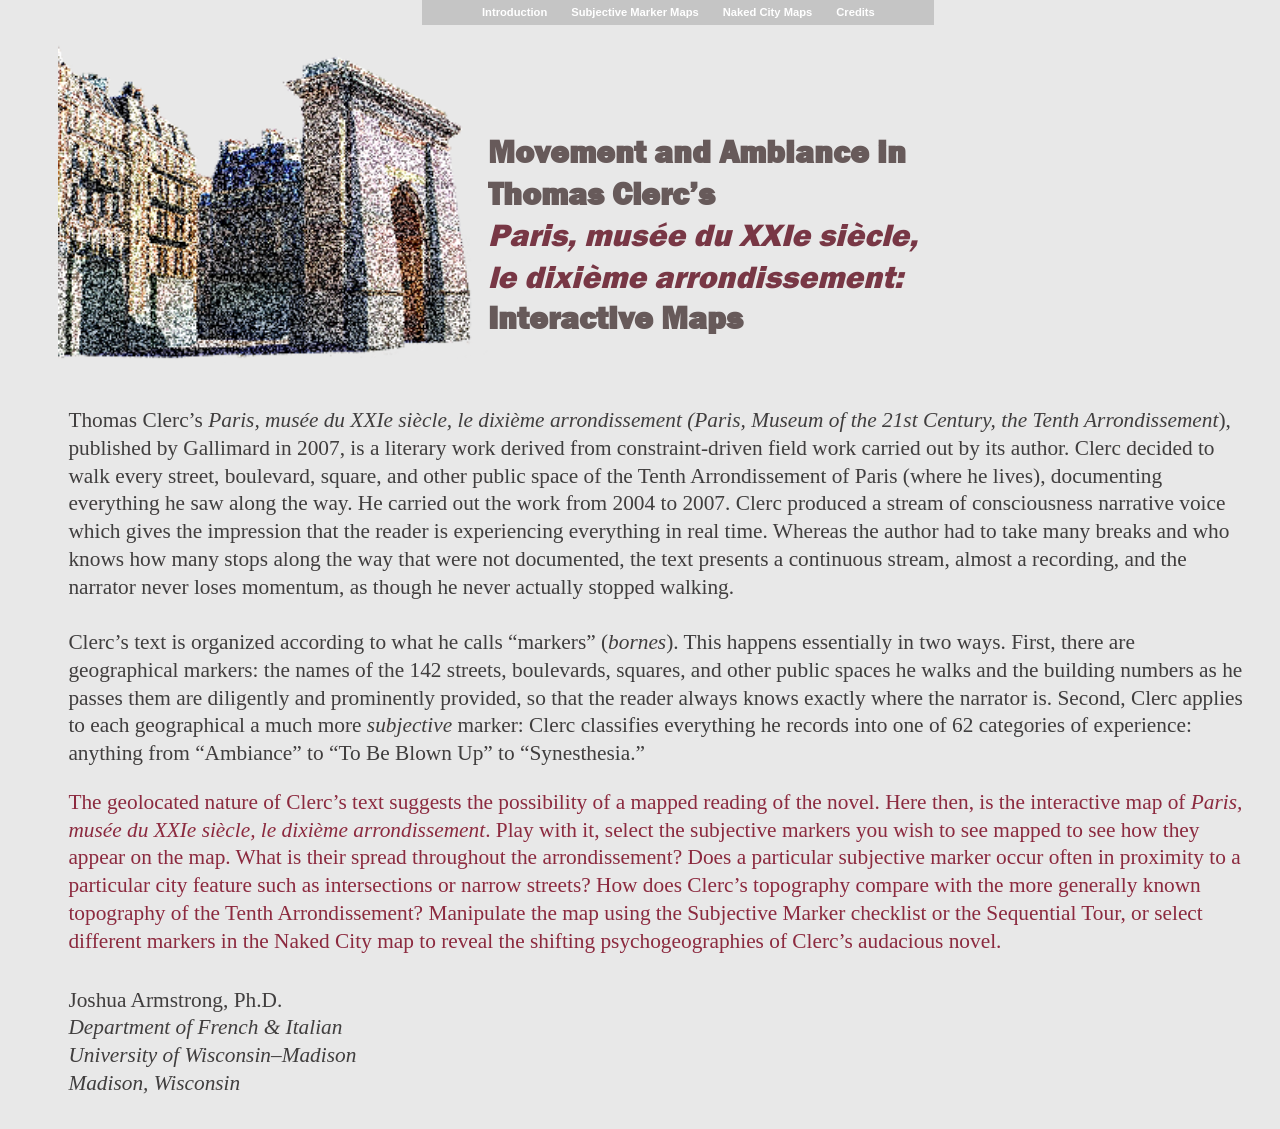
<file: index.html>
<!doctype html>
<html>
<head>
<meta charset="utf-8">
<link rel="shortcut icon" href="img/arch_cropped2.png">
<title>10th Arrondissement Welcome</title>


<link href="css/introstyle.css" rel="stylesheet" type="text/css">

</head>

<body>

	<header>
		<div class="nav">
	      <ul>
            <li class="index"><a href="index.html">Introduction</a></li>
            <li class="map1"><a href="map1.html">Subjective Marker Maps</a></li>
             <li class="map2"><a href="map2.html">Naked City Maps</a></li>
            <li class="credits"><a href="credits.html">Credits</a></li>	      </ul>
		</div>
	</header>

	<div class="img">
		<img src="img/revised_intro_image.png" alt="Image of buildings in the 10th Arrondissement:"/>
	</div>

	<h1>Movement and Ambiance in Thomas&nbsp;Clerc’s <br>
	  <em class="title">Paris, musée du XXIe&nbsp;siècle, <br>
	    le dixième arrondissement:</em><br>Interactive Maps</h1>

		<p>Thomas Clerc&rsquo;s <em>Paris,  musée du XXIe siècle, le dixième arrondissement (Paris, Museum of the 21st  Century, the Tenth Arrondissement</em>), published by Gallimard in 2007, is a literary work derived from constraint-driven field work carried out by its author. Clerc decided to walk every street, boulevard, square, and other public space of the Tenth Arrondissement of Paris (where he lives), documenting  everything he saw along the way. He carried out the work from 2004 to 2007. Clerc produced a stream of consciousness narrative voice which gives the  impression that the reader is experiencing everything in real time. Whereas the author had to take many breaks and who knows how many stops along the way that  were not documented, the text presents a continuous stream, almost a recording, and the narrator never loses momentum, as though he never actually stopped  walking.<br><br>

		Clerc&rsquo;s text is organized according to what he calls  &ldquo;markers&rdquo; (<em>bornes</em>). This happens essentially in two ways. First, there are geographical markers: the names of the 142 streets, boulevards, squares, and other public spaces he walks and the  building numbers as he passes them are diligently and prominently provided, so that the reader always knows exactly where the narrator is. Second, Clerc  applies to each geographical a much more <em>subjective</em> marker: Clerc classifies everything he records into one of 62 categories of  experience: anything from &ldquo;Ambiance&rdquo; to &ldquo;To Be Blown Up&rdquo; to &ldquo;Synesthesia.&rdquo;</p>
		
		<p class="emphasis">The geolocated nature of Clerc&rsquo;s text suggests  the possibility of a mapped reading of the novel. Here then, is the interactive map of <em>Paris, musée du XXIe siècle, le dixième  arrondissement</em>. Play with it, select the subjective markers you wish to see mapped to see how they appear on the  map. What is their spread throughout the arrondissement? Does a particular subjective marker occur often in proximity to a particular city feature such as  intersections or narrow streets? How does Clerc&rsquo;s topography compare with the more generally known topography of the Tenth Arrondissement? Manipulate the map using the Subjective Marker checklist or the Sequential Tour, or select different markers in the Naked City map to reveal the shifting psychogeographies of Clerc&rsquo;s audacious novel.</p>

	<div class="signature">
		<p class="signature">Joshua Armstrong, Ph.D.<br>
		<i>Department of French & Italian<br>
		University of Wisconsin&ndash;Madison<br>
		Madison, Wisconsin</i>
		</p>
	</div>



</body>

<script src='js/jquery.js'></script> 
<script src='js/mapbox.js'></script>
<script src="http://d3js.org/d3.v3.min.js" charset="utf-8"></script>
<script src='js/jquery.multiple.select.js'></script>
<script src='js/intro.js'></script>

</html>
</file>
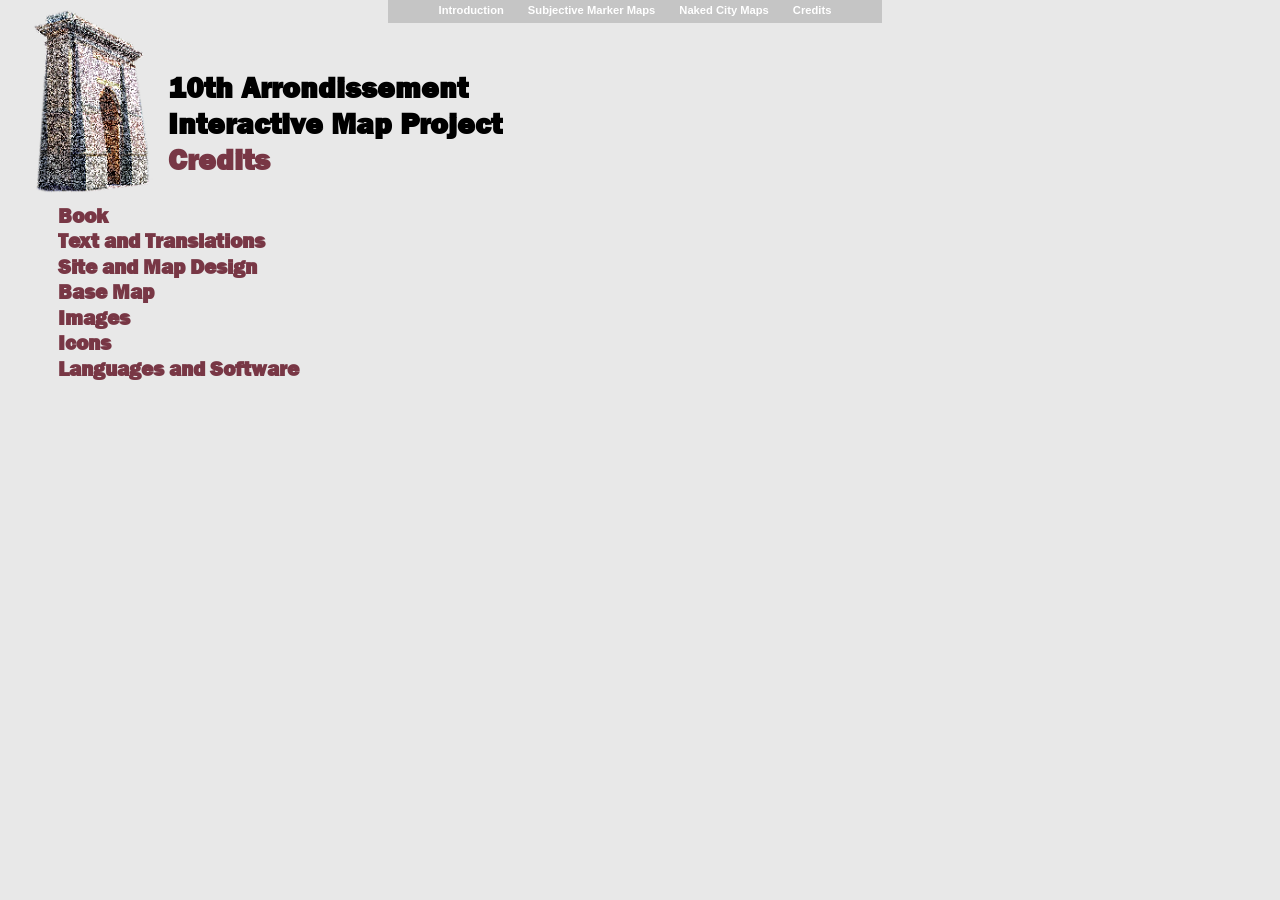
<file: credits.html>
<!doctype html>

<html>

<head>
  <meta charset="utf-8">
  <link href="css/creditsstyle.css" rel="stylesheet" type="text/css">

  <link rel="shortcut icon" href="img/arch_cropped2.png">
  <title>Credits</title>
</head>

<body>

    <header>
    	<div class="nav">
          <ul>
              <li class="index"><a href="index.html">Introduction</a></li>
              <li class="map"><a href="map1.html">Subjective Marker Maps</a></li>
              <li class="satmap"><a href="map2.html">Naked City Maps</a></li>
              <li class="credits"><a href="credits.html">Credits</a></li>       
          </ul>
    	</div>
    </header>

      <div id="banner">
        	<img src="img/rev_arch_cropped.png" alt="Image of an arch in the 10th Arrondissement"/>
        	<h1>10th Arrondissement<br>
        		Interactive Map Project<p class=emphasis>Credits</p></h1>
      </div>

      <div id="text">

      <dl class="accordion">

          <dt><a href=""><h2>Book</h2></a></dt>
          <dd>Thomas Clerc&rsquo;s book <em>Paris, musée du XXIe siècle: Le dixième arrondissement</em> was published in 2007 by <a href="http://www.gallimard.fr/" target="_blank" class="link">L&rsquo;Arbal&egrave;te Gallimard</a>, which holds the copyright. It is also available through <a href="http://www.amazon.fr/Paris-mus%C3%A9e-XXIe-si%C3%A8cle-arrondissement/dp/2070784851" target="_blank" class="link">Amazon France</a>.</dd>

          <dt><a href=""><h2>Text and Translations </h2></a></dt>
          <dd><a href="http://frit.wisc.edu/people/faculty/joshua-armstrong" target="_blank" class="link">Joshua Armstrong</a> conceived this project and also provided  the text and translations. Dr. Armstrong is an assistant professor in the <a href="http://frit.wisc.edu/" target="_blank" class="link">Department of French &amp; Italian</a> at the <a href="http://www.wisc.edu/" target="_blank" class="link">University of Wisconsin‒Madison</a>.</dd>

          <dt><a href=""><h2>Site and Map Design</h2></a></dt>
          <dd>Dean Olsen designed and built this project in winter 2014 to fulfill requirements for the GIS Certificate Program at the University of Wisconsin‒Madison. This project is based on work done by Dean, Adam Gile, and Sijia (Scarlett) Zhang for Geography 575: &ldquo;Interactive Cartography  &amp; Geovisualization,&rdquo; a course offered in the <a href="http://www.geography.wisc.edu/" target="_blank" class="link">Department of  Geography</a>.  The course was taught by <a href="http://www.geography.wisc.edu/faculty/roth/index.php" target="_blank" class="link">Robert Roth</a> and assisted by Carl Sack, a Ph.D.  candidate in the department. Dr. Roth also served as faculty advisor to this project. Design advice and counsel was provided by Tanya Buckingham and the good people of the <a href="http://www.geography.wisc.edu/cartography/" target="_blank" class="link">UW Cartography Lab</a>. Last but most certainly not least, many thanks to Gregg Nestel for his help with the trickier aspects of the coding.</dd>

          <dt><a href=""><h2>Base Map</h2></a></dt>
          <dd>The underlying base maps&rsquo; copyright is held by <a href="https://www.mapbox.com/about/maps/" target="_blank" class="link">Mapbox</a> and <a href="https://www.openstreetmap.org/copyright" target="_blank" class="link">Open Street Maps</a>. </dd>

          <dt><a href=""><h2>Images</h2></a></dt>
          <dd>The images used are details from the cover photo of Clerc&rsquo;s book and then manipulated in Photoshop. No photographer was credited.</dd>

          <dt><a href=""><h2>Icons</h2></a></dt>
          <dd>The &ldquo;VCR&rdquo; icons are made by <a href="http://www.flaticon.com/" target="_blank" class="link">Freepick</a>.</dd>

          <dt><a href=""><h2>Languages and Software</h2></a></dt>
          <dd>This project was written using the resources of Javascript, JQuery, Leaflet, HTML, and CSS. Among the software packages employed in its creation were Mapbox and Adobe&rsquo;s Dreamweaver, Fireworks, Illustrator, and Photoshop, all in their CC versions. In addition, Github, Sublime Text 2, Notepad++, and Prepros were invaluable tools.</dd>
      </dl>
      </text>


  <script src='js/jquery.js'></script> 
  <script src='js/mapbox.js'></script>
  <script src="http://d3js.org/d3.v3.min.js" charset="utf-8"></script>
  <script src='js/jquery.multiple.select.js'></script>
  <script src='js/credits.js'></script>

</body>

</html>
</file>
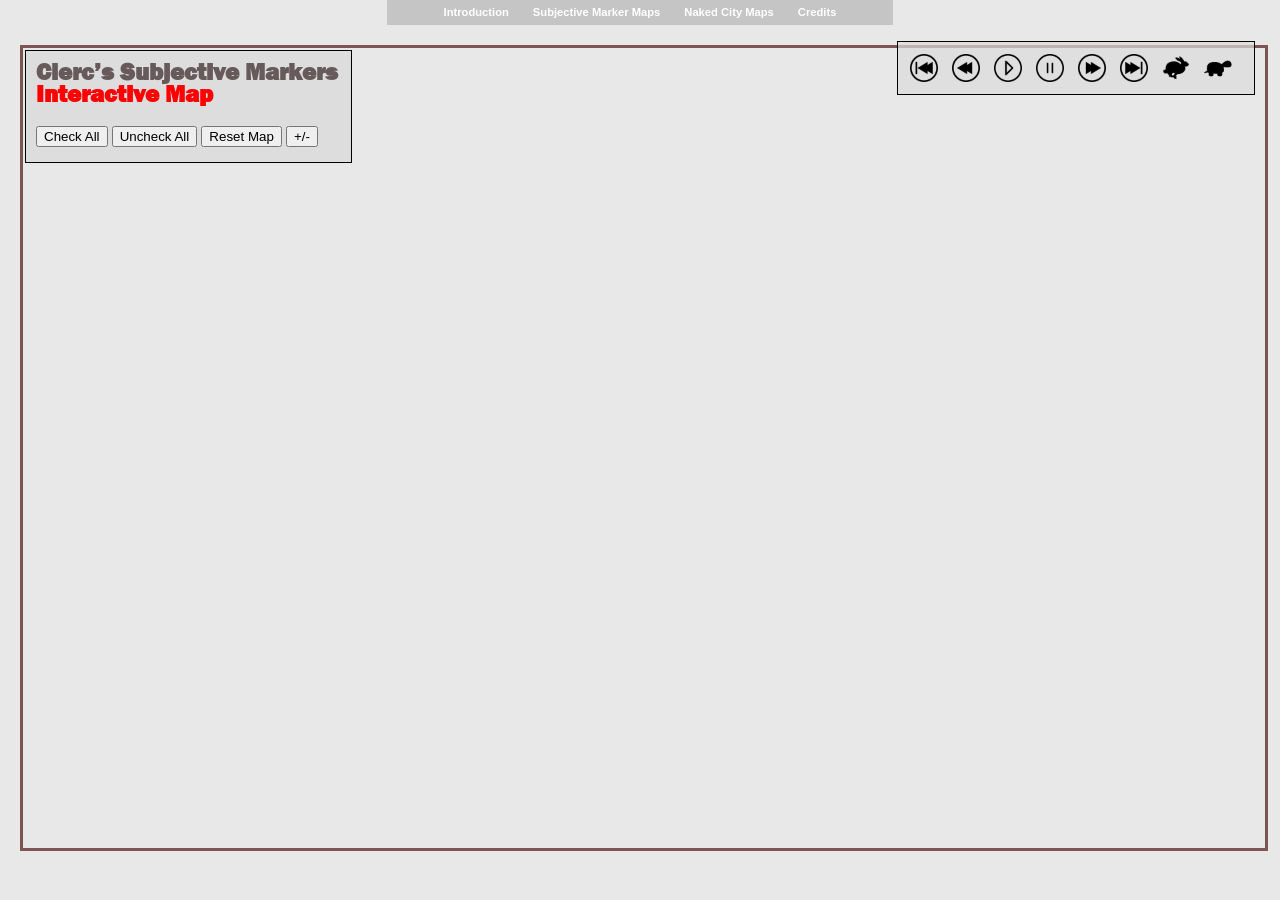
<file: map1.html>
<!DOCTYPE html>

<html>
    
<head>
    <meta charset="UTF-8">
    <link rel="shortcut icon" href="img/arch_cropped2.png">
    <title>SM Maps</title>
        
    <meta name='viewport' content='initial-scale=1,maximum-scale=1,user-scalable=no' />

    <link href='https://api.tiles.mapbox.com/mapbox.js/v2.1.5/mapbox.css' rel='stylesheet' />
    <link rel="stylesheet" href="css/multiple-select.css"/>
    <link rel="stylesheet" href="css/map1style.css"/>

    <script src='js/jquery.js'></script> 
    <script src='https://api.tiles.mapbox.com/mapbox.js/v2.1.5/mapbox.js'></script>
    <script src="http://d3js.org/d3.v3.min.js" charset="utf-8"></script>
    <script src='js/jquery.multiple.select.js'></script>
    <script src='js/map1.js'></script>
</head>

<body>
    <header>
        <div class="nav">
            <ul>
                <li class="index"><a href="index.html">Introduction</a></li>
                <li class="map"><a href="map1.html">Subjective Marker Maps</a></li>
                <li class="satmap"><a href="map2.html">Naked City Maps</a></li>
                <li class="credits"><a href="credits.html">Credits</a></li> 
            </ul>      
        </div>
    </header>    

    <div id="menu">
        <div class="mheader">
            <h2>Clerc&#8217;s Subjective Markers
            <span style= "color:red">Interactive Map</span></h2>

            <button id = "checkAllBtn" class= "button">Check All</button>
            <button id = "uncheckAllBtn" class= "button">Uncheck All</button>
            <button id = "resetMapBtn" class= "button">Reset Map</button>
            <button id = "minButton" class= "buttonMin">+/-</button>
            <!-- <br></br> -->
            <p id="checkedNum"></p>            
        </div>
        <div id="SubjectiveMarkers" class="scroll" style= "display: none"> 
        </div>
    </div>

    <div id='map'>
    </div>
 
    <div id='leaflet-bottom leaflet-left'>
    </div>

    <!--vcr controls-->
    <div id="vcr-controls">
        <!-- <a class="title">Control Timeline<br></a> -->
        <a class="vcr back-full"><img src="img/skip-back.png" alt="back full"/></a>
        <a class="vcr back"><img src="img/step-back.png" alt="back"/></a>
        <a class="vcr play"><img src="img/play.png" alt="play"/></a>
        <a class="vcr pause"><img src="img/pause.png" alt="pause"/></a>
        <a class="vcr step"><img src="img/step-ahead.png" alt="forward"/></a>
        <a class="vcr step-full"><img src="img/skip-full.png" alt="step full"/></a>
        <a class="vcr faster"><img src="img/faster.png" alt="Increase Speed"/></a>
        <a class="vcr slower"><img src="img/slower.png" alt="Decrease Speed"/></a>
    </div>
</body>

</html>
</file>
<file: css/introstyle.css>
/*CSS styl sheet for intro page*/

@charset "utf-8";

@font-face {
  font-family: Franklin Gothic Heavy;
  src: url(franklin_gothic_heavy.ttf);
}
.clr {
  clear:both;
}


.nav ul {
  list-style: none;
  background-color: rgba(58,55,55,.2);
  text-align: center;
  padding-right: 1px;
  padding-left: 1px;
  margin-top: -3%;
  margin-right: 30%;
  margin-left: 30%;
}

.nav li {
  font-family: arial;
  font-weight: bolder;
  font-size: .7em;
  line-height: 25px;
  height: 25px;
  margin-bottom: 0px;
}
 
.nav a {
  text-decoration: none;
  color: #ffffff;
  display: block;
  transition: .3s background-color;
}
 
.nav a:hover {
  background-color: #783745;
  padding-right: 10px;
  padding-left: 10px;
}
 
.nav a:active {
  background-color: #783745;
  color: #000000;
  cursor: default;
}

.nav li {
    display: inline-block;
    margin-right: 10px;
    margin-left: 10px;
  }


/*entire page*/
body {
	width: 100%;
	color: #574B4D;
	margin: 3%;
	background-color: #E8E8E8;
	margin-right: 30px;
	background-size: contain;
}

/*narrative text*/
body p {
	font-size: 16pt;
	line-height: 130%;
	color: #403E3E;
	margin-left: 20px;
	margin-right: 60px;
	display: inline-block;
	padding: 10px;
	visibility: hidden;
	font-family: arapey;
	font-style: normal;
	font-weight: 400;
}

img {
	float: left;
	margin-left: 20px;
	width: 430px;
	height: 335px;
	visibility: hidden;
}

h1 {
	font-family: Franklin Gothic Heavy;
	font-size: 24pt;
	color: #675A5A;
	width: 40%;
	float: left;
	margin-top: 90px;
	line-height: 130%;
	visibility: hidden;
}

/*changes color of book's title*/
.title {
	color: #783745;
	font-weight: 400;
	font-size: 24pt;
}

/*colors text */
.emphasis {
	color: #8C2A3F;
	margin-top: -20px;
}

/*Josh's signature block*/
.signature {
	font-size: 16pt;
	margin-top: -5px;
	float: left;
	width: 600px;
}
</file>
<file: css/creditsstyle.css>
/*CSS style sheet for credits page*/

@font-face {
  font-family: Franklin Gothic Heavy;
  src: url(franklin_gothic_heavy.ttf);
}
.clr {
  clear:both;
}


.nav ul {
  list-style: none;
  background-color: rgba(58,55,55,.2);
  text-align: center;
  padding-right: 1px;
  padding-left: 1px;
  margin-top: -20px;
  margin-right: 30%;
  margin-left: 30%;
}

.nav li {
  font-family: arial;
  font-weight: bolder;
  font-size: .7em;
  line-height: 25px;
  height: 25px;
  margin-bottom: 0px;
}
 
.nav a {
  text-decoration: none;
  color: #ffffff;
  display: block;
  transition: .3s background-color;
}
 
.nav a:hover {
  background-color: #783745;
  padding-right: 10px;
  padding-left: 10px;
}
 
.nav a.active {
  background-color: #783745;
  color: #000000;
  cursor: default;
}

.nav li {
    display: inline-block;
    margin-right: 10px;
    margin-left: 10px;
  }

img {
    width: 125px;
    margin-top: -30px;
    position: absolute;
    float: left;
    margin-left: 10px;
}

    
h1 {
  font-family: Franklin Gothic Heavy;
  font-size: 30px;
  position: absolute;
  float: right;
  top: 50px;
  margin-left: 150px;
  font-style: normal;
  line-height: 120%;
  visibility: hidden;
}

h1 .emphasis {
  color: #783745;
  margin-top: 0px;
}

h2 {
	font-family: Franklin Gothic Heavy;
	font-size: 16pt;
  line-height: 130%;
	text-align: left;
  width: 80%;
	margin-bottom: -20px;
	color: #783745;
	position: relative;
  text-decoration: none;
  visibility: hidden;
}

body {
	font-style: normal;
	padding-top: 10px;
	padding-right: 20px;
	padding-left: 10px;
  background-color: #E8E8E8;
/*  visibility: hidden;
*/}

#text {
  font-size: 14pt;
  line-height: 130%;
	margin-top: 180px;
	margin-left: 40px;
	margin-right: 20px;
}

.link {
	color: #783745;
}

.accordion {
  z-index: 20;
  margin-right: 6%;
}

dt {
    color: black;
    margin-top: 10px;
    margin-bottom: 10px;
    font-size: 14pt;
}

dd {
  border-left: thin solid black;
  padding: 10px;
  top:40px;
}


dt a{
  text-decoration: none;
  top: 0px;
  margin-top: -20px;
}

dd .active {
  font-size: 14px;
  color: black;
}

.accordian a {
    display: block;
    color: black;
    text-decoration: none;
}
   
dd {
     position: relative;
     top: 10px;
}
</file>
<file: css/multiple-select.css>
/**
 * @author zhixin wen <wenzhixin2010@gmail.com>
 */

.ms-parent {
    display: inline-block;
    position: relative;
    vertical-align: middle;
}

.ms-choice {
    display: block;
    width: 100%;
    height: 26px;
    padding: 0;
    overflow: hidden;
    cursor: pointer;
    border: 1px solid #aaa;
    text-align: left;
    white-space: nowrap;
    line-height: 26px;
    color: #444;
    text-decoration: none;
    -webkit-border-radius: 4px;
    -moz-border-radius: 4px;
    border-radius: 4px;
    background-color: #fff;
}

.ms-choice.disabled {
    background-color: #f4f4f4;
    background-image: none;
    border: 1px solid #ddd;
    cursor: default;
}

.ms-choice > span {
    position: absolute;
    top: 0;
    left: 0;
    right: 20px;
    white-space: nowrap;
    overflow: hidden;
    text-overflow: ellipsis;
    display: block;
    padding-left: 8px;
}

.ms-choice > span.placeholder {
    color: #999;
}

.ms-choice > div {
    position: absolute;
    top: 0;
    right: 0;
    width: 20px;
    height: 25px;
    background: url('multiple-select.png') left top no-repeat;
}

.ms-choice > div.open {
    background: url('multiple-select.png') right top no-repeat;
}

.ms-drop {
    width: 100%;
    overflow: hidden;
    display: none;
    margin-top: -1px;
    padding: 0;
    position: absolute;
    z-index: 1000;
    background: #fff;
    color: #000;
    border: 1px solid #aaa;
    -webkit-border-radius: 4px;
    -moz-border-radius: 4px;
    border-radius: 4px;
}

.ms-drop.bottom {
    top: 100%;
    -webkit-box-shadow: 0 4px 5px rgba(0, 0, 0, .15);
    -moz-box-shadow: 0 4px 5px rgba(0, 0, 0, .15);
    box-shadow: 0 4px 5px rgba(0, 0, 0, .15);
}

.ms-drop.top {
    bottom: 100%;
    -webkit-box-shadow: 0 -4px 5px rgba(0, 0, 0, .15);
    -moz-box-shadow: 0 -4px 5px rgba(0, 0, 0, .15);
    box-shadow: 0 -4px 5px rgba(0, 0, 0, .15);
}

.ms-search {
    display: inline-block;
    margin: 0;
    min-height: 26px;
    padding: 4px;
    position: relative;
    white-space: nowrap;
    width: 100%;
    z-index: 10000;
}

.ms-search input {
    width: 100%;
    height: auto !important;
    min-height: 24px;
    padding: 0 20px 0 5px;
    margin: 0;
    outline: 0;
    font-family: sans-serif;
    font-size: 1em;
    border: 1px solid #aaa;
    -webkit-border-radius: 0;
    -moz-border-radius: 0;
    border-radius: 0;
    -webkit-box-shadow: none;
    -moz-box-shadow: none;
    box-shadow: none;
    background: #fff url('multiple-select.png') no-repeat 100% -22px;
    background: url('multiple-select.png') no-repeat 100% -22px, -webkit-gradient(linear, left bottom, left top, color-stop(0.85, white), color-stop(0.99, #eeeeee));
    background: url('multiple-select.png') no-repeat 100% -22px, -webkit-linear-gradient(center bottom, white 85%, #eeeeee 99%);
    background: url('multiple-select.png') no-repeat 100% -22px, -moz-linear-gradient(center bottom, white 85%, #eeeeee 99%);
    background: url('multiple-select.png') no-repeat 100% -22px, -o-linear-gradient(bottom, white 85%, #eeeeee 99%);
    background: url('multiple-select.png') no-repeat 100% -22px, -ms-linear-gradient(top, #ffffff 85%, #eeeeee 99%);
    background: url('multiple-select.png') no-repeat 100% -22px, linear-gradient(top, #ffffff 85%, #eeeeee 99%);
}

.ms-search, .ms-search input {
    -webkit-box-sizing: border-box;
    -khtml-box-sizing: border-box;
    -moz-box-sizing: border-box;
    -ms-box-sizing: border-box;
    box-sizing: border-box;
}

.ms-drop ul {
    overflow: auto;
    margin: 0;
    padding: 5px 8px;
}

.ms-drop ul > li {
    list-style: none;
    display: list-item;
    background-image: none;
    position: static;
}

.ms-drop ul > li .disabled {
    opacity: .35;
    filter: Alpha(Opacity=35);
}

.ms-drop ul > li.multiple {
    display: block;
    float: left;
}

.ms-drop ul > li.group {
    clear: both;
}

.ms-drop ul > li.multiple label {
    width: 100%;
    display: block;
    white-space: nowrap;
    overflow: hidden;
    text-overflow: ellipsis;
}

.ms-drop ul > li label {
    font-weight: normal;
    display: block;
    white-space: nowrap;
}

.ms-drop ul > li label.optgroup {
    font-weight: bold;
}

.ms-drop input[type="checkbox"] {
    vertical-align: middle;
}

.ms-drop .ms-no-results {
    display: none;
}
</file>
<file: css/map1style.css>
/*CSS style sheet for map page*/

@font-face {
font-family: Franklin Gothic Heavy;
src: url(franklin_gothic_heavy.ttf);
}

.clr {
	clear:both;
}

body {
	  background-color: #E8E8E8;
}

.nav ul {
  list-style: none;
  background-color: rgba(58,55,55,.2);
  text-align: center;
  padding-right: 10px;
  padding-left: 10px;
  margin-top: -8px;
  margin-right: 30%;
  margin-left: 30%;
}

.nav li {
  font-family: arial;
  font-weight: bold;
  font-size: .7em;
  line-height: 25px;
  height: 25px;
  margin-bottom: 0px;
}
 
.nav a {
  text-decoration: none;
  color: #ffffff;
  display: block;
  transition: .5s background-color;
}
 
.nav a:hover {
  background-color: #783745;
  padding-right: 10px;
  padding-left: 10px;
}
 
.nav a.active {
  background-color: #783745;
  color: #000000;
  cursor: default;
}

.nav li {
    display: inline-block;
    margin-right: 10px;
    margin-left: 10px;
  }

#vcr-controls {
	position: absolute;
	width: auto;
	height: auto;
    padding: 10px;
	z-index: 21;
	right: 25px;
  	background-color: rgba(220,220,220,.7);
	border: thin solid black;
}

.vcr img {
	float: left;
	margin-right: 10px;
	width: 28px;
	height: 28px;
	padding: 2px;
}

.temporal-legend {
	font-size: 11pt;
	font-family: arial;
	font-weight: 600;
	background-color: rgba(220,220,220,.9);
	color: black;
	padding: 5px;
	margin: 5px;
	width: auto;
	height: auto;
	right: 5px;
	text-align: center;
	float: left;
	position: relative;
	bottom: 90px;
	border: thin solid #000000;
}

.range-slider {
	width: 320px;
	background-color: rgba(220,220,220,.9);
	position: absolute;
	bottom: 70px;
	right: 5px;
	margin: 5px;
}

#menu{
	height: 740px;
	width: 325px;
	float: left;
	margin-left: 30px;
	top: 45px;
	font-family: arial;
	font-weight: 600;
	padding: 5px;
	font-style: normal;
	font-size: 11pt;
	line-height: 150%;
    color: #675A5A;
	position: absolute;
	left: -10px;
	z-index: 21;
}

.mheader {
	color: black;
  	padding-top: 10px;
  	padding-left: 10px;
  	padding-right: 6px;
  	width: 95%;
  	background-color: rgba(220,220,220,.9);
  	border: thin solid #000000;
}


/*"Check" buttons on menu sidebar*/
.button {
/*    margin-right: 4px;
*/    text-align: center;
}

div.scroll {
	width: 97%;
	height: auto;
	overflow-y: scroll;
	z-index: 10;
	line-height: 140%;
	font-weight: 600;
	padding: 5px;
	background-color: rgba(220,220,220,.9);
	border: thin solid #000000;
    color: black;
}

.checkedNum {
	font-size: medium;
	margin-top: -20px;
	color: #675A5A;
}

#map{
	position: absolute;
	height: 800px;
	width: 97%;
	border: medium solid #7E5555;
	z-index: 10;
	left: 10px;
	top: 35px;
	margin: 10px;
}


/*"Subjective Marker" in menu box*/
h2 {
	font-family: Franklin Gothic Heavy;
	font-weight: bold;
	font-size: 18pt;
	text-align: left;
    color: #675A5A;
    margin-top: 0px;
}

/*body{
	color: #675A5A;
}
*/
.leafletoclickable: hover{
	width: 5;
	z-index: 10;
}
/*SM markers*/
.leaflet-clickable {
	marker-width: 50%;
    stroke-opacity: .8;
	z-index: 10;
	-webkit-transition-property: background color;
    -webkit-transition-duration: .5s;
    -webkit-transition-timing-function: ease-in;
    -moz-transition-property: background color;
    -moz-transition-duration: .5s;
    -moz-transition-timing-function: ease-in;
    -o-transition-property: background color;
    -o-transition-duration: .5s;
    -o-transition-timing-function: ease-in;
    -ms-transition-property: background color;
    -ms-transition-duration: .5s;
    -ms-transition-timing-function: ease-in;
    transition-property: background color;
    transition-duration: .5s;
    transition-timing-function: ease-in;
}

.leaflet-popup-content-wrapper {
    font-size: 12pt;
    background-color: rgba(58,55,55,.7);
    color: #F2ECEB;
    line-height: 120%;
    border: thin solid #000000;
    z-index: 10;
    height: auto;
    width: auto;
}
</file>
